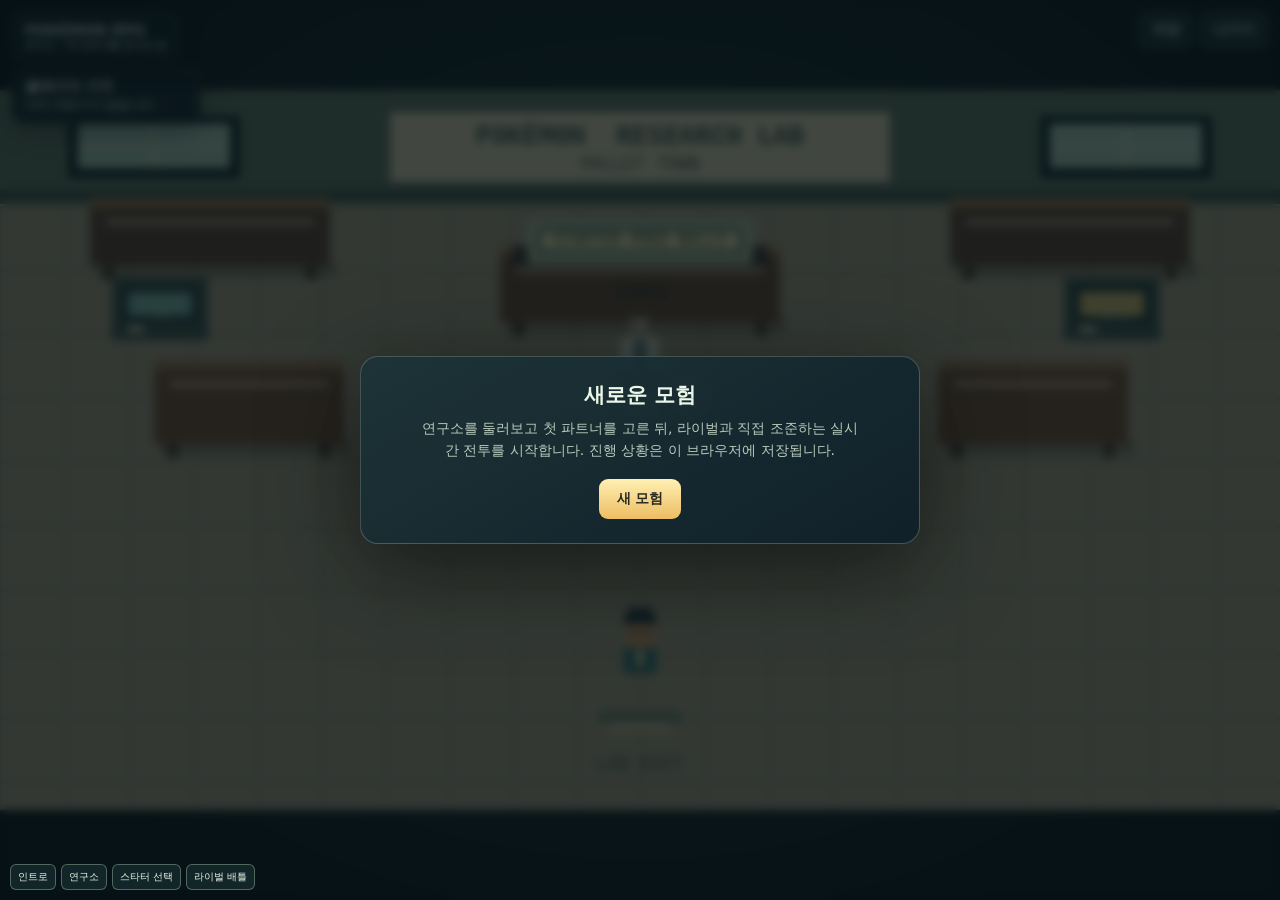
<file: rpg-game.html>
<!doctype html>
<html lang="ko">
<head>
  <meta charset="utf-8">
  <meta name="viewport" content="width=device-width,initial-scale=1,maximum-scale=1,user-scalable=no">
  <meta name="theme-color" content="#10212a">
  <title>포켓몬 RPG · 웹 플레이</title>
  <style>
    :root{color-scheme:dark;--ink:#eaf6e8;--muted:#b9c9bb;--gold:#ffe59c;--panel:#12242bf2;--line:#d8e8d645}
    *{box-sizing:border-box}html,body{margin:0;width:100%;height:100%;overflow:hidden;background:#0c171b;color:var(--ink);font:14px system-ui,"Apple SD Gothic Neo",sans-serif}button,input{font:inherit}button{color:inherit;cursor:pointer}
    #screen{position:absolute;inset:0;display:grid;place-items:center;background:radial-gradient(ellipse at 50% 45%,#223f3c,#0b171b 80%)}
    #world{width:min(100vw,177.7778vh);height:min(100vh,56.25vw);display:block;image-rendering:pixelated;outline:none;background:#4e6e55}
    #topbar{position:absolute;z-index:2;top:12px;left:12px;right:12px;display:flex;justify-content:space-between;align-items:start;gap:8px;pointer-events:none}
    .glass{background:#10232be8;border:1px solid var(--line);border-radius:12px;box-shadow:0 8px 26px #0005;backdrop-filter:blur(5px)}
    .brand{padding:9px 12px;font-weight:900;letter-spacing:.02em}.brand small{display:block;color:var(--muted);font-size:10px;font-weight:600;letter-spacing:0}
    .tools{display:flex;gap:7px;pointer-events:auto}.tools button,.primary,.choice,.dialog button{border:1px solid #d5e9dc44;border-radius:9px;background:#1b3438;padding:8px 12px;font-weight:800}.tools button:hover,.choice:hover,.dialog button:hover{background:#31534d}.primary{background:linear-gradient(#fff0b2,#edbd62);border:0;color:#292b23;padding:11px 18px}.primary:hover{filter:brightness(1.07)}
    #hud{position:absolute;z-index:2;top:68px;left:12px;padding:9px 12px;min-width:188px;pointer-events:none;font-weight:850}#hud small{display:block;color:var(--muted);font-weight:600;margin-top:2px}
    #dialog{position:absolute;z-index:3;left:50%;bottom:16px;transform:translateX(-50%);width:min(760px,calc(100vw - 24px));padding:13px 16px;display:flex;align-items:center;gap:14px;min-height:78px}#dialog[hidden]{display:none!important}
    #speaker{color:var(--gold);font-weight:950;white-space:nowrap}#line{line-height:1.55;flex:1}#next{white-space:nowrap}
    .shade{position:absolute;inset:0;z-index:5;display:grid;place-items:center;padding:18px;background:#061115bd;backdrop-filter:blur(5px)}.shade[hidden]{display:none}
    .card{width:min(560px,100%);padding:24px;border:1px solid #e3f3dc38;border-radius:18px;background:linear-gradient(150deg,#1c3438f7,#102029fa);box-shadow:0 24px 90px #0008;text-align:center}.card h1,.card h2{margin:0 0 8px}.card p{margin:0 auto 18px;max-width:440px;color:var(--muted);line-height:1.6}.card .row{display:flex;justify-content:center;gap:8px;flex-wrap:wrap}.card input{width:min(260px,100%);padding:10px 12px;border-radius:9px;background:#07161b;border:1px solid #8cbab05c;color:var(--ink)}
    #starterChoices{display:grid;grid-template-columns:repeat(auto-fit,minmax(132px,1fr));gap:8px;margin-top:15px}.choice{display:flex;flex-direction:column;align-items:center;gap:5px;padding:13px 8px}.choice b{font-size:14px}.choice span{font-size:25px}.choice small{color:var(--muted)}
    #battleView{position:absolute;z-index:4;inset:0;background:#07131a}#battleView[hidden]{display:none}#battleFrame{width:100%;height:100%;border:0;display:block}
    #battleReturn{position:absolute;z-index:6;inset:0;display:grid;place-items:center;background:#061115ad;padding:20px}#battleReturn[hidden]{display:none}
    #debug{position:absolute;z-index:8;left:10px;bottom:10px;display:flex;gap:5px;flex-wrap:wrap;max-width:60vw}.debug button{font-size:10px;padding:5px 7px;border:1px solid #c3dbb95c;border-radius:6px;background:#152a2ddf;color:#eaf6e8}
    #notice{position:absolute;z-index:2;right:12px;top:68px;max-width:300px;padding:8px 10px;color:#e7d9a6;font-size:11px;text-align:right;pointer-events:none}
    @media(max-width:600px){#topbar{top:7px;left:7px;right:7px}.brand{padding:7px 9px;font-size:12px}.brand small{font-size:9px}.tools button{font-size:11px;padding:7px 8px}#hud{left:7px;top:53px;min-width:140px;font-size:12px;padding:7px 9px}#notice{top:53px;right:7px;max-width:160px;font-size:9px}#dialog{bottom:7px;padding:10px 11px;gap:9px;font-size:12px;min-height:68px}#next{padding:7px 8px}}
  </style>
</head>
<body>
  <main id="screen" aria-label="웹 RPG 게임">
    <canvas id="world" width="640" height="360" tabindex="0" aria-label="연구소 맵. 방향키 또는 WASD로 이동하고 E로 대화합니다."></canvas>
  </main>
  <header id="topbar">
    <div class="glass brand">POKÉMON RPG <small id="sceneName">새로운 모험</small></div>
    <div class="tools"><button id="saveButton" title="현재 진행 저장">저장</button><button id="checkpointButton" title="체크포인트 메뉴">체크포인트</button><button id="exitButton" title="제목으로">나가기</button></div>
  </header>
  <div id="hud" class="glass">플레이어 <span id="trainerLabel">트레이너</span><small id="partyLabel">아직 파트너가 없습니다</small></div>
  <div id="notice"></div>
  <section id="dialog" class="glass" hidden><strong id="speaker"></strong><span id="line"></span><button id="next">계속 ▸</button></section>
  <section id="title" class="shade"><div class="card"><h1>새로운 모험</h1><p>연구소를 둘러보고 첫 파트너를 고른 뒤, 라이벌과 직접 조준하는 실시간 전투를 시작합니다. 진행 상황은 이 브라우저에 저장됩니다.</p><div class="row"><button id="newGame" class="primary">새 모험</button><button id="continueGame" class="primary" hidden>이어서 하기</button><button id="quickStart" hidden>스타터 선택부터 시작</button></div></div></section>
  <section id="namePrompt" class="shade" hidden><div class="card"><h2>트레이너 이름</h2><p>모험에서 사용할 이름을 정해 주세요.</p><div class="row"><input id="trainerName" maxlength="10" value="지우" aria-label="트레이너 이름"><button id="confirmName" class="primary">확인</button></div></div></section>
  <section id="starterPrompt" class="shade" hidden><div class="card"><h2>첫 파트너 선택</h2><p>함께 모험할 포켓몬을 고르세요. 고르면 라이벌이 결투를 신청합니다.</p><div id="starterChoices"></div></div></section>
  <section id="battleView" hidden><iframe id="battleFrame" title="라이벌 실시간 전투" allow="autoplay; fullscreen" tabindex="0"></iframe></section>
  <section id="battleReturn" hidden><div class="card"><h2 id="resultTitle">전투 종료</h2><p id="resultText"></p><div class="row"><button id="continueStory" class="primary">연구소로 돌아가기</button><button id="retryBattle">다시 도전</button></div></div></section>
  <div id="debug" class="debug" hidden aria-label="개발 체크포인트"><button data-checkpoint="intro">인트로</button><button data-checkpoint="lab">연구소</button><button data-checkpoint="starter">스타터 선택</button><button data-checkpoint="battle">라이벌 배틀</button></div>
  <script src="rpg-game.js?v=web-rpg-1"></script>
</body>
</html>
</file>
